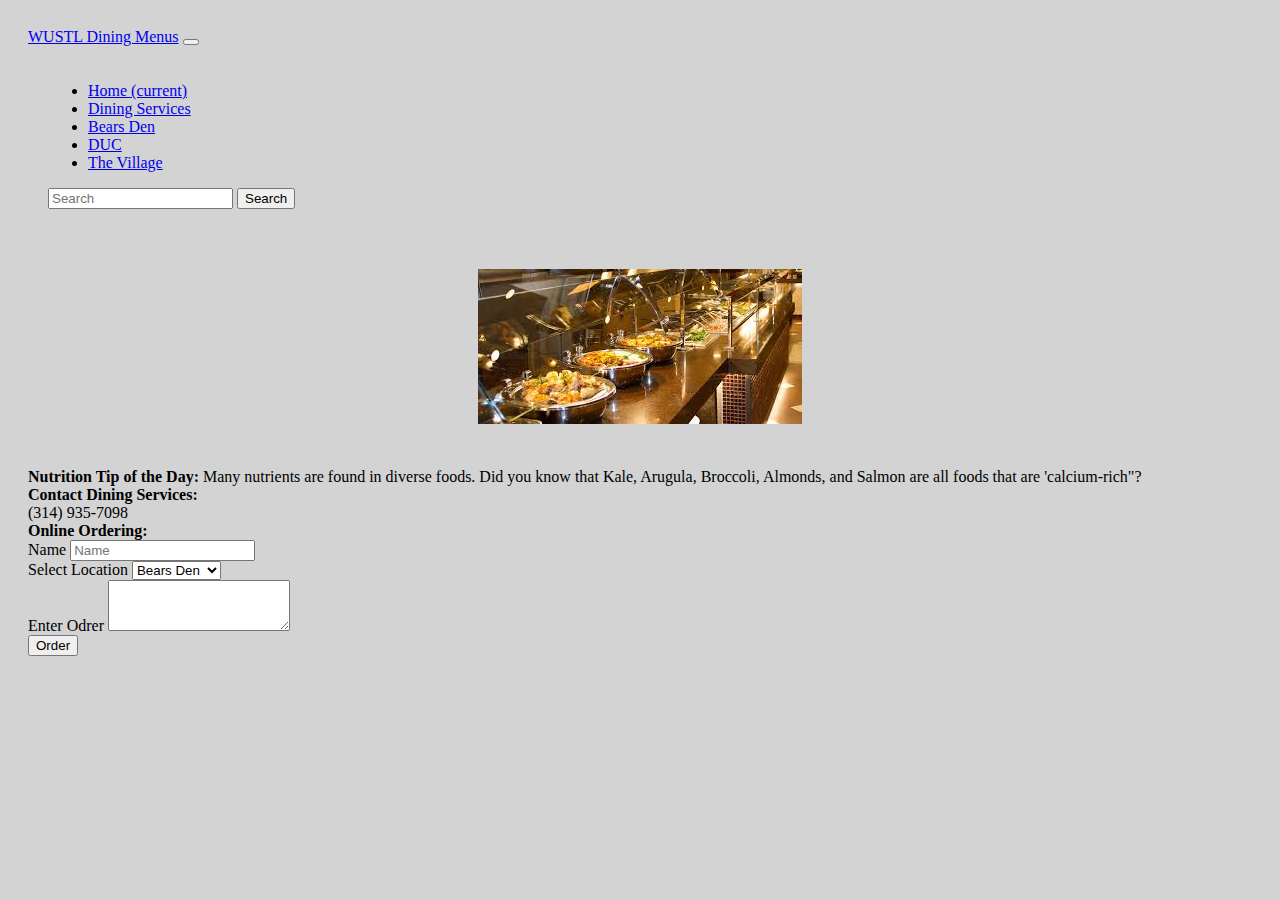
<file: index.html>
<!doctype html>
<html>
    <head>

        <title>WUSTL Dining Services Redesign</title>
        <link rel="stylesheet" href="https://stackpath.bootstrapcdn.com/bootstrap/4.1.3/css/bootstrap.min.css" integrity="sha384-MCw98/SFnGE8fJT3GXwEOngsV7Zt27NXFoaoApmYm81iuXoPkFOJwJ8ERdknLPMO" crossorigin="anonymous">
        <link rel="stylesheet" type="text/css" href="style.css">
    </head>
    <body>
      <nav class="navbar navbar-expand-lg navbar-light bg-light">
  <a class="navbar-brand" href="#">WUSTL Dining Menus</a>
  <button class="navbar-toggler" type="button" data-toggle="collapse" data-target="#navbarSupportedContent" aria-controls="navbarSupportedContent" aria-expanded="false" aria-label="Toggle navigation">
    <span class="navbar-toggler-icon"></span>
  </button>

  <div class="navbar" id="navbarSupportedContent">
    <ul class="navbar-nav mr-auto">
      <li class="nav-item active">
        <a class="nav-link" href="index.html">Home <span class="sr-only">(current)</span></a>
      </li>
      <li class="nav-item">
        <a class="nav-link" href="https://diningservices.wustl.edu/">Dining Services</a>
      </li>
      <li class="nav-item">
        <a class="nav-link" href="BD.html">Bears Den</a>
      </li>
      <li class="nav-item">
        <a class="nav-link" href="duc.html">DUC</a>
      </li>
      <li class="nav-item">
        <a class="nav-link" href="village.html">The Village</a>
      </li>
    </ul>
    <form class="form-inline my-2 my-lg-0">
      <input class="form-control mr-sm-2" type="search" placeholder="Search" aria-label="Search">
      <button class="btn btn-outline-success my-2 my-sm-0" type="submit">Search</button>
    </form>
  </div>
</nav>

<center><div class="picture1"><img src="images.jpg" alt="picture1"></div></center>

<div class="container">
  <div class="row">
    <div class="col-sm">
      <b>Nutrition Tip of the Day: </b> Many nutrients are found in diverse foods. Did you know that Kale, Arugula, Broccoli, Almonds, and Salmon are all foods that are 'calcium-rich"?
    </div>
    <div class="col-sm">
      <b>Contact Dining Services:</b> <br> (314) 935-7098
    </div>
    <div class="col-sm">
      <b>Online Ordering:</b> <br>
      <form>
  <div class="form-group">
    <label for="exampleFormControlInput1">Name</label>
    <input type="Name" class="form-control" id="exampleFormControlInput1" placeholder="Name">
  </div>
  <div class="form-group">
    <label for="exampleFormControlSelect1">Select Location</label>
    <select class="form-control" id="exampleFormControlSelect1">
      <option>Bears Den</option>
      <option>The Village</option>
    </select>
  </div>

  <div class="form-group">
    <label for="exampleFormControlTextarea1">Enter Odrer</label>
    <textarea class="form-control" id="exampleFormControlTextarea1" rows="3"></textarea>
  </div>
  <button type="button" class="btn btn-primary">Order</button>
</form>
    </div>
  </div>
</div>

    </body>
</html>
</file>
<file: style.css>
body{
  background-color: LightGrey;
}

header{
  padding: 20px;
  font-size: 30px;
}

.navbar{
  font-color: Black;
}

.container{
  padding: 20px;
}

.navbar{
  padding: 20px;

}

.picture1{
  padding: 20px;
}
</file>
